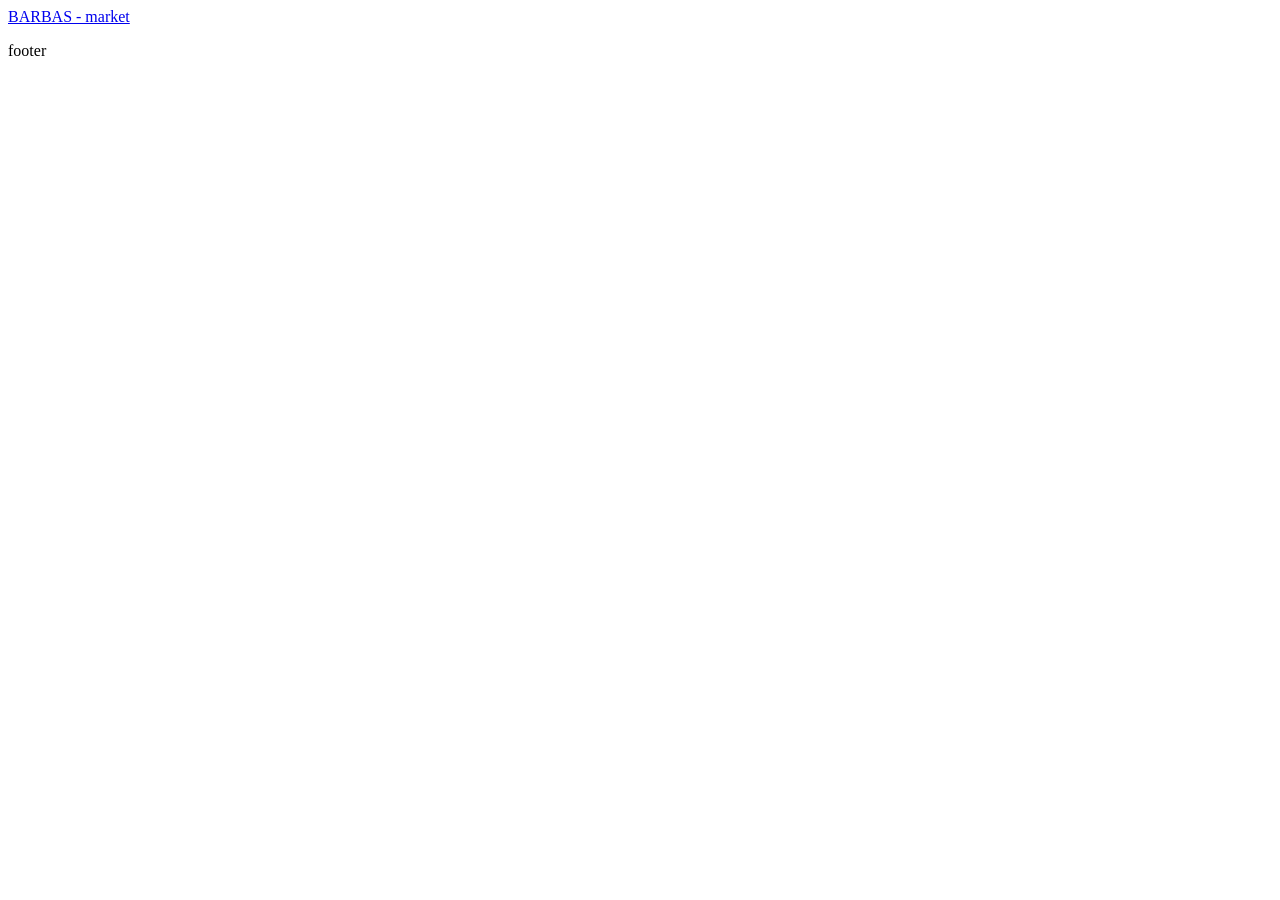
<file: HTML/market.html>
<DOCTYPE html>
<html lang="es">
    <head>
        <meta charset="UTF-8">
        <meta name="viewport" content="width=device-width, initial-scale=1.0">
        <title>Barbas | Tienda de productos</title>
        <link rel="stylesheet" href="../CSS-market/ ">
        <link rel="stylesheet" href="../CSS-market/">
        <link rel="stylesheet" href="../CSS-market/">
        <link rel="stylesheet" href="../CSS-market/">
    </head>

    <body>
        <header>
            <a id="titulo" href="#hero">
            BARBAS - market</a>
            <nav>
                <a href=""></a>
                <a href=""></a>
            </nav>
        </header>

        <section id="productos">
            <div id="grid-productos"></div>
        </section>

        <section id="sobreNosotros">
        </section>

        <section id="galeria">
            
        </section>
        
        <footer>
            <p>footer</p>
        </footer>
    </body>
</html>
</file>
